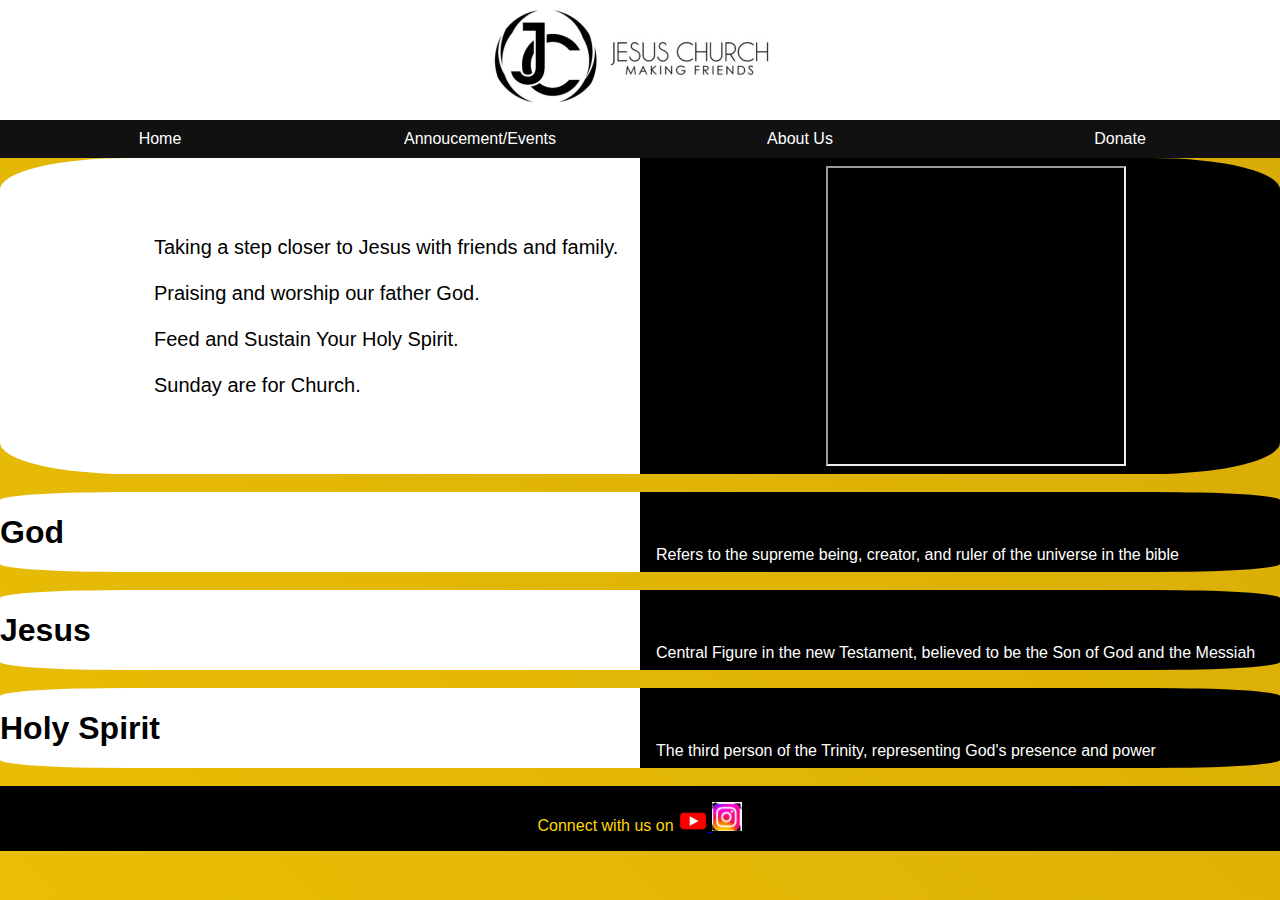
<file: Index.html>
<!DOCTYPE html>
<html lang = "en">
    <head>
        <title> Jesus Church</title>
        <meta charset = "UTF-8">
        <meta name = "viewport" content = "width=device-width, initial-scale=1">
        <link rel = "stylesheet" href ="JCcss.css">
    </head>

    <body>
        <header class = "header">
            <img src = "jclogo.png" width = "300px" height = "100px" alt = "jclogo" ></img> <br>
        </header>
    
        <nav>
            <ul class = "navbar">
                <li><a href = "Index.html">Home</a></li>
                <li><a href = "Events.html">Annoucement/Events</a></li>
                <li><a href = "About.html">About Us</a></li>
                <li><a href = "Donate.html">Donate</a></li>
            </ul>            
        </nav>

    <section class = "section">
        <article> 
            <div class ="introText">
                Taking a step closer to Jesus with friends and family.<br><br>
                Praising and worship our father God. <br><br>
                Feed and Sustain Your Holy Spirit. <br><br>
                Sunday are for Church.

            </div>
        </article>
            <section class = "frame">
                <iframe width = "300vw" height = "300vw"
                src ="https://www.youtube.com/embed/9TzzLhebnQY">
                </iframe>
            </section>
    </section>

    
     <!--right below - Insert a picture-->
     <br>
    <section class = section>
        <article> <h1>God</h1></article>
        <article><h2>Verse In the bible</h2><br>
            <p>Refers to the supreme being, creator, and ruler of the universe in the bible</p>
        </article>
    </section>
    <br>
    <section class = section>
        <article> <h1>Jesus</h1></article>
        <article><h2>Verse In the bible</h2><br>
            <p>Central Figure in the new Testament, believed to be the Son of God and the Messiah</p>
        </article>
    </section>
    <br>
    <section class = section>
        <article> <h1>Holy Spirit</h1></article>
        <article><h2>Verse In the bible</h2><br>
            <p>The third person of the Trinity, representing God's presence and power</p>
        </article>
    </section>
    <br>
        <footer>
            Connect with us on <a href ="https://youtube.com"><img src = "ytlogo4.png" style ="width:30px">
            </a>
                   <a href = "https://instagram.com"><img src = "instalogo1.jpeg" style ="width:30px">
                    <!--Address of the church included below-->
        </footer>
    </body>
    
</html>
</file>
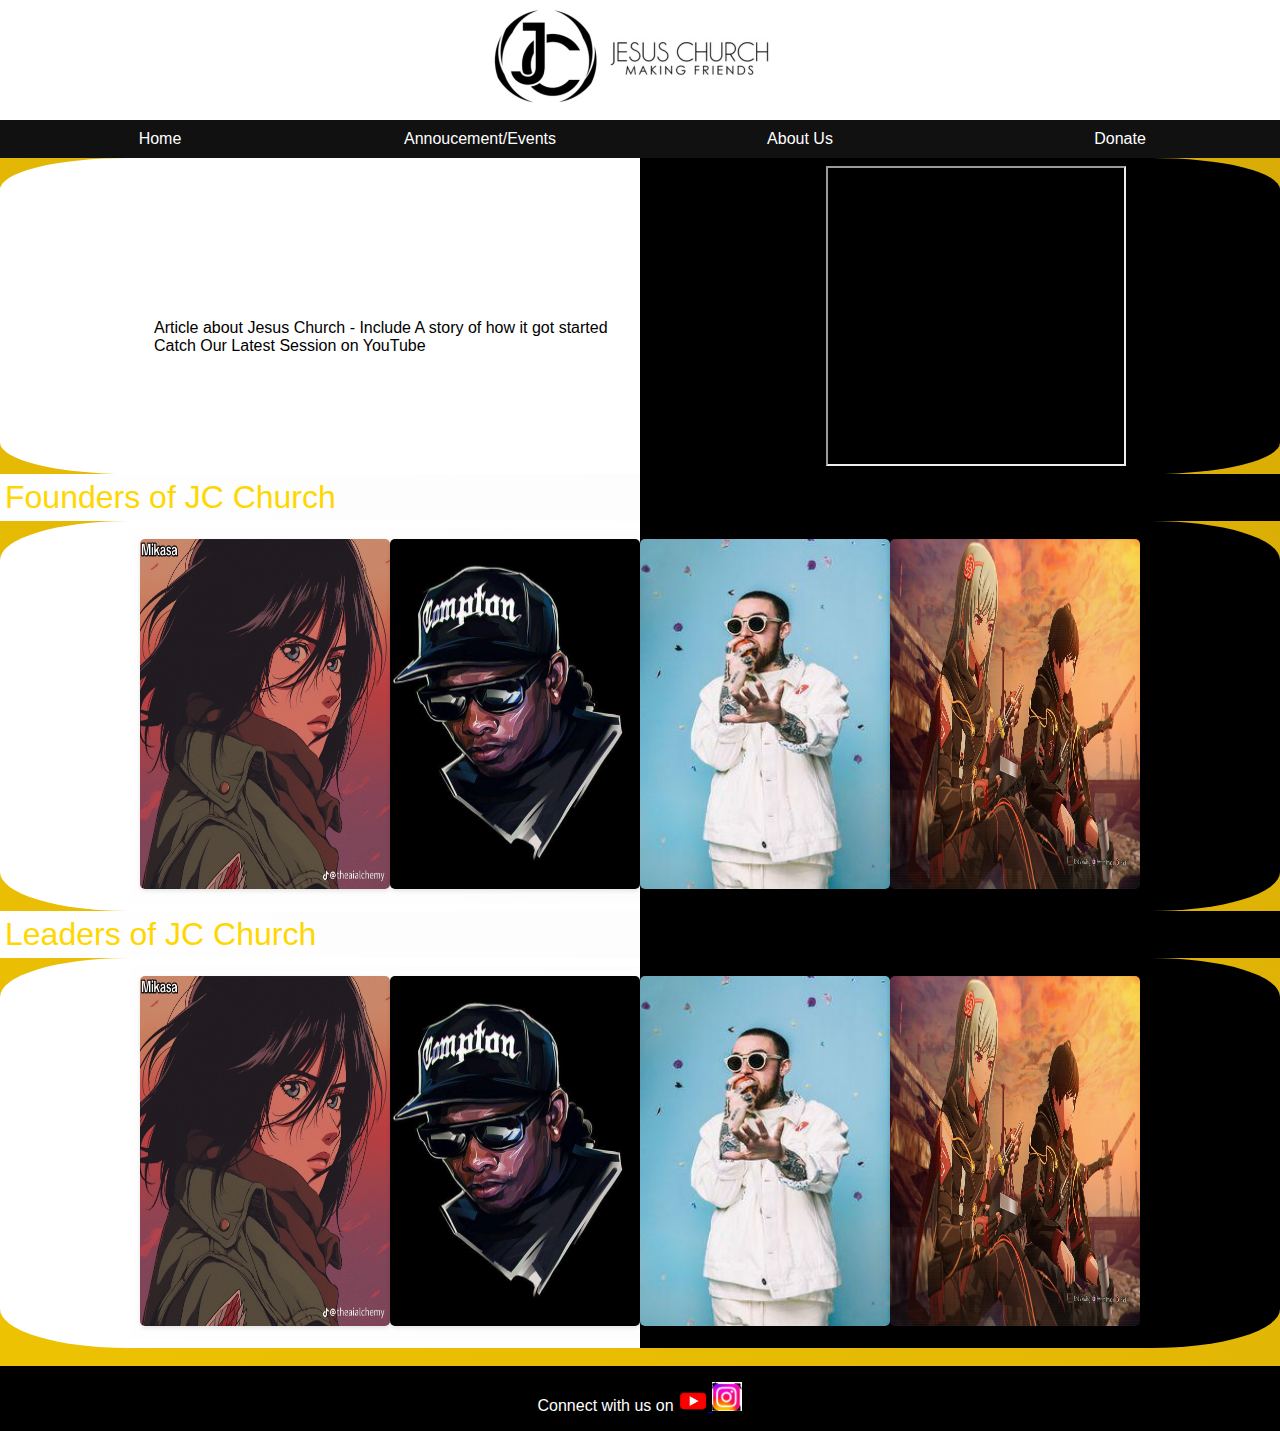
<file: About.html>
<!DOCTYPE html>
<html lang = "en">
    <head>
        <title> Jesus Church</title>
        <meta charset = "UTF-8">
        <meta name = "viewport" content = "width=device-width, initial-scale=1">
        <link rel = "stylesheet" href ="JCcss.css">
    </head>

    <body>
        <header class = "header">
            <img src = "jclogo.png" width = "300px" height = "100px" alt = "jclogo" ></img> <br>
        </header>
    
        <nav>
            <ul class = "navbar">
                <li><a href = "Index.html">Home</a></li>
                <li><a href = "Events.html">Annoucement/Events</a></li>
                <li><a href = "About.html">About Us</a></li>
                <li><a href = "Donate.html">Donate</a></li>
            </ul>            
        </nav>
        
    <section class = "section">
        <article> <p style = "font-size:20px"> About JC Church</p> <br> Article about Jesus Church - Include A story of how it got started <br>Catch Our Latest Session on YouTube</article>
            <section class = "frame">
                <iframe width = "300vw" height = "300vw"
                src ="https://www.youtube.com/embed/9TzzLhebnQY"> <!--Add a video talking about jc church-->
                </iframe>
            </section>
    </section>
    
    <div class = "heading">Founders of JC Church</div>
    <section class = "section">
        <div class = "image-row">
            <a href = "https://attackontitan.fandom.com/wiki/Mikasa_Ackerman">
                <img src = "mikasa.png" alt ="mikasa">
            </a>
            <a href = "https://www.biography.com/musicians/eazy-e">
                <img src = "eazyE.jpg" alt ="eazy-e">
            </a>
            <a href = "https://www.hiphopscriptures.com/mac-miller">
                <img src = "macMiller.jpg" alt ="mac-miller">
            </a>
            <a href = "https://www.ign.com/articles/scarlet-nexus-review">
                <img src = "scarlet.jpg" alt ="scarlet-nexus">
            </a>
        </div>
    </section>

    <div class = "heading">Leaders of JC Church</div>
    <section class = "section">
        <div class = "image-row">
            <a href = "https://attackontitan.fandom.com/wiki/Mikasa_Ackerman">
                <img src = "mikasa.png" alt ="mikasa">
            </a>
            <a href = "https://www.biography.com/musicians/eazy-e">
                <img src = "eazyE.jpg" alt ="eazy-e">
            </a>
            <a href = "https://www.hiphopscriptures.com/mac-miller">
                <img src = "macMiller.jpg" alt ="mac-miller">
            </a>
            <a href = "https://www.ign.com/articles/scarlet-nexus-review">
                <img src = "scarlet.jpg" alt ="scarlet-nexus">
            </a>
        </div>
    </section>
    <br>
        <footer>
            <p>Connect with us on <a href ="https://youtube.com"><img src = "ytlogo4.png" style ="width:30px">
            </a>
                   <a href = "https://instagram.com"><img src = "instalogo1.jpeg" style ="width:30px"></p>
                    <!--Address of the church included below-->
        </footer>

    <!--Members of JC Church--> <!--This section is for members that actively participate in within the church, e.g 
    worshhip team, media guys.  -->
    <!--<section class = "section">
        <article></article>

    </section>
    <br> -->

    <!--
    <br>
    <h3>We Invite you to Join our Journey in Faith and understanding</h3> --> <!--right below - Insert a picture-->
 <!--   <section class = section>
        <article> <h1>God</h1></article>
        <article><h2>Verse In the bible</h2><br>
            <p>Refers to the supreme being, creator, and ruler of the universe in the bible</p>
        </article>
    </section>
    <br>
    <section class = section>
        <article> <h1>Jesus</h1></article>
        <article><h2>Verse In the bible</h2><br>
            <p>Central Figure in the new Testament, believed to be the Son of God and the Messiah</p>
        </article>
    </section>
    <br>
    <section class = section>
        <article> <h1>Holy Spirit</h1></article>
        <article><h2>Verse In the bible</h2><br>
            <p>The third person of the Trinity, representing God's presence and power</p>
        </article>
    </section>
    <br>
        <footer>
            <p>Connect with us on <a href ="https://youtube.com"><img src = "ytlogo4.png" style ="width:30px">
            </a>
                   <a href = "https://instagram.com"><img src = "instalogo1.jpeg" style ="width:30px"></p>
        </footer>
                    -->
                    <!--Address of the church included below-->
        
    </body>
    
</html>
</file>
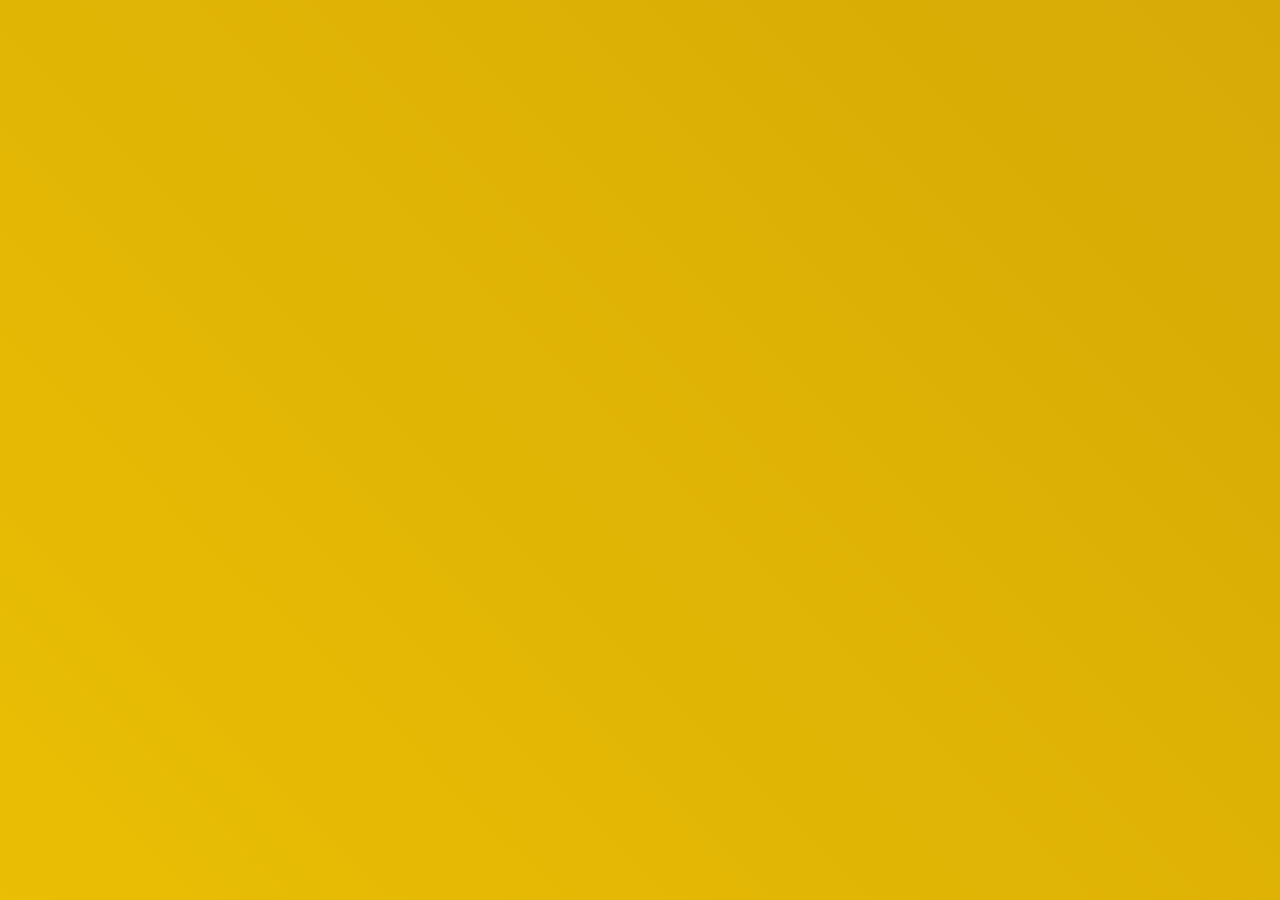
<file: Index2.html>
<!DOCTYPE html>
<html lang = "en">
    <head>
        <title> Jesus Church</title>
        <meta charset = "UTF-8">
        <meta name = "viewport" content = "width=device-width, initial-scale=1">
        <link rel = "stylesheet" href ="JCcss.css">
    </head>

    <body>
        
    </body>
    
</html>
</file>
<file: JCcss.css>
* {
    margin: 0;
    padding: 0;
    box-sizing: border-box;
}
body{
    margin: 0;
    height: 100vh;
    justify-content: center;
    align-items: center;
    font-family: sans-serif;
    color:#000000;
    overflow:hidden;
    background:linear-gradient(45deg, #FFD700, #b8860b);
    background-size: 400% 400%;
    animation: gradientAnimation 8s ease infinite;
}
    @keyframes
gradientAnimation {
    0% {
        background-position: 0% 50%;
    }
    50% {
        background-position: 100% 50%;
    }
    100% {
        background-position: 0% 50%;
    }
}
article {
    width: 50%;
    
}
footer {
    color:#FFD700;
    background-color: #000000;
    padding: 1em;
    text-align: center;  
}
p{
    color:#fff;
}
.introText {
    font-family:sans-serif;
    font-Size: 20px;
    margin-right: 5px;
}
.header {
    padding: 0.5em;
    background: #fff;
    color:#ffd700 ;
    text-align: center;
}
.navbar {
    list-style-type: none;
    display: flex;
    background-color: #111;
    padding:0;
    margin:0;
}
.navbar li{
    flex: 1;
}
.navbar a{
    display:block;
    color:white;
    text-align:center;
    padding: 10px 16px;
    text-decoration: none;
    font-size: 16px;
}
.navbar a:hover {
    background-color: #FFD700;
}

.section {
    width: 200;
    height: 300;
    border-radius: 10%;
    padding: .5em 0;
    gap: 2em;
    display: flex;
    align-items: center;
    justify-content: center;
    background: linear-gradient(to right,
    rgb(255, 255, 255) 0%, rgb(255, 255, 255) 50%, rgb(0, 0, 0) 50%, rgb(0, 0, 0) 100%);

}
.frame {
    display: flex;
    align-items: center;
    justify-content: center;
    flex-direction: column;
}

.heading {
    font-size: 2em;
    background: linear-gradient(to right,
    rgb(255, 254, 254) 0%, rgb(253, 253, 253) 50%, rgb(0, 0, 0) 50%, rgb(0, 0, 0) 100%);
    color:#FFD700;
    margin: 0;
    padding: 5px;
    width:100%;
    box-sizing: border-box;
}
.image-row {
    display: flex;
    
    padding:10px;
    background: linear-gradient(to right,
    rgb(255, 254, 254) 0%, rgb(253, 253, 253) 50%, rgb(0, 0, 0) 50%, rgb(0, 0, 0) 100%);
}
.image-row a{
    text-decoration: none;
}
.image-row img{
    width: 250px;
    height: 350px;
    border-radius: 5px;
    box-shadow: 0 2px 4px rgba(0,0,0,0.1);
    transition: transform 0.2s ease;
    justify-content:space-between;
}
.image-row img:hover {
    transform: scale(1.1);
}
</file>
